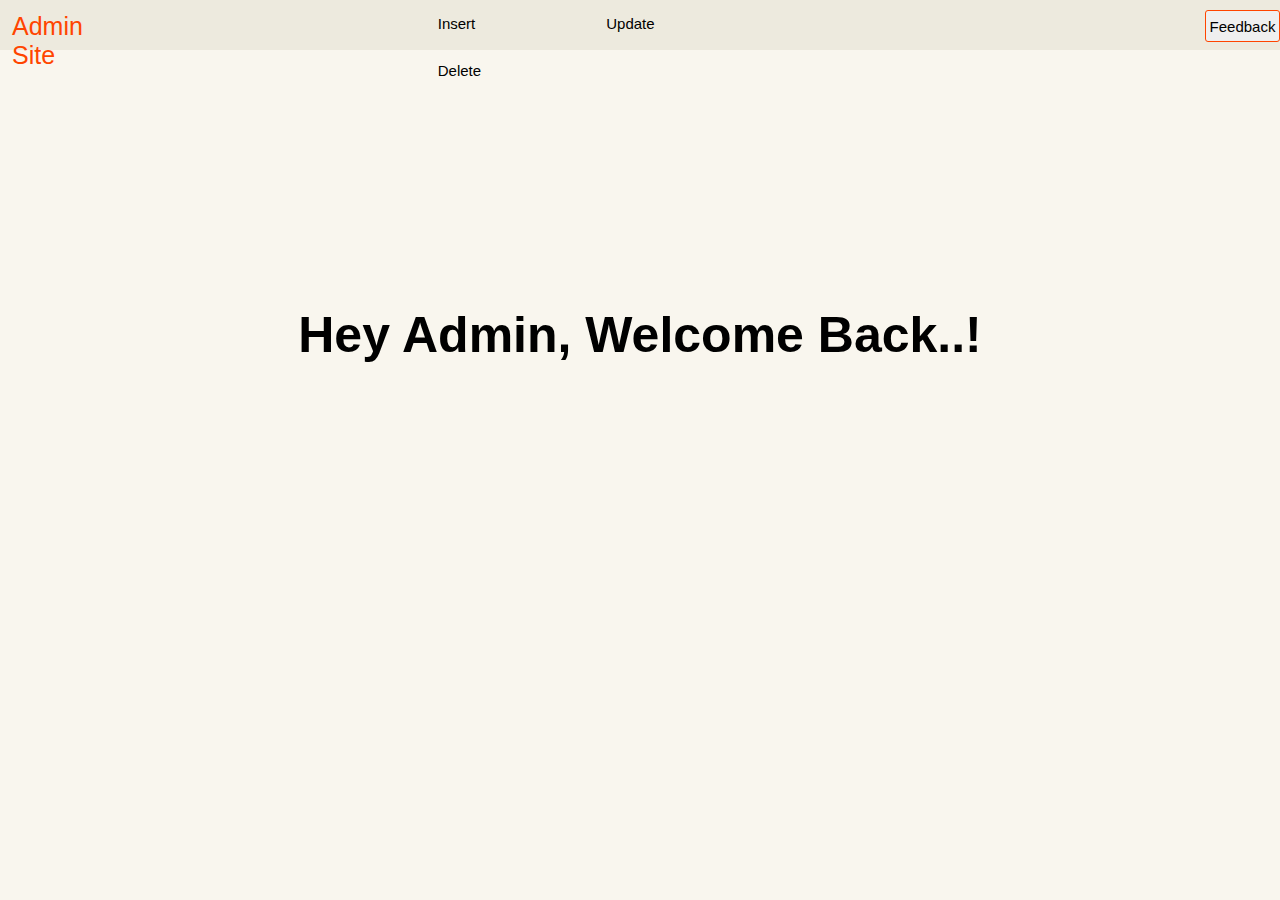
<file: Admin/index.html>
<!DOCTYPE html>
<html lang="en" >
<head>
  <meta charset="UTF-8">
  <title>NewsSpot - Homepage</title>
  <link rel="stylesheet" href="css/style.css">

</head>
<body>
    <div class="navbar">
  <div class="logo">    <span>Admin Site</span>
  </div>
  <div class="navigations">
    <ul>
      <li><a href="insert/business.php">Insert</a></li>
      <li><a href="update/business.php">Update</a></li>
      <li><a href="delete/business.php">Delete</a></li>
    </ul>
</div>
<div class="feedbacks">
<a href="feedback/feedbacks.php"><button value="Feedback">Feedback</button></a>
</div>
</div>
<div class="mainbox">
  <h1>Hey Admin, Welcome Back..!</h1>
</div>
</body>
</html>
</file>
<file: Admin/css/style.css>
* {
  margin: 0;
  padding: 0;
  box-sizing: border-box;
  font-family: "Poppins", sans-serif;
  font-size: 15px;
  scroll-behavior: smooth;
}
body{
  background-color: #f9f6ee;
}
.navbar{
  display: flex;
  height: 50px;
  background-color: #edeade;
}
.logo{
  padding: 12px;
}
.logo span{
  color: orangered;
  font-size: 25px;
}
.navigations{
  margin-left: 15%;
}
.navigations li{
  padding: 15px;
  padding-left: 100px;
  float: left;
  list-style: none;

}
.navigations li a{
 padding: 8px;
}
li :hover{
  background-color: orangered;
  color: #f9f9f9;
  transition: 0.8s;
}
.feedbacks{
  margin-left: 30%;
  margin-top: 10px;
}
a{
  text-decoration: none;
  color: #000;
}
button{
  outline: none;
  border: 1px solid orangered;
  cursor: pointer;
  margin-bottom: 5px;
  height: 32px;
  width: 75px;
  border-radius: 3px;
}
button:hover{
  background-color: orangered;
  color: #f9f9f9;
  transition: 0.8s;
  border: 1px solid #fff;
}
.mainbox{
  text-align: center;
  margin: 20%;
}
.mainbox h1{
  font-size: 50px;
}
</file>
